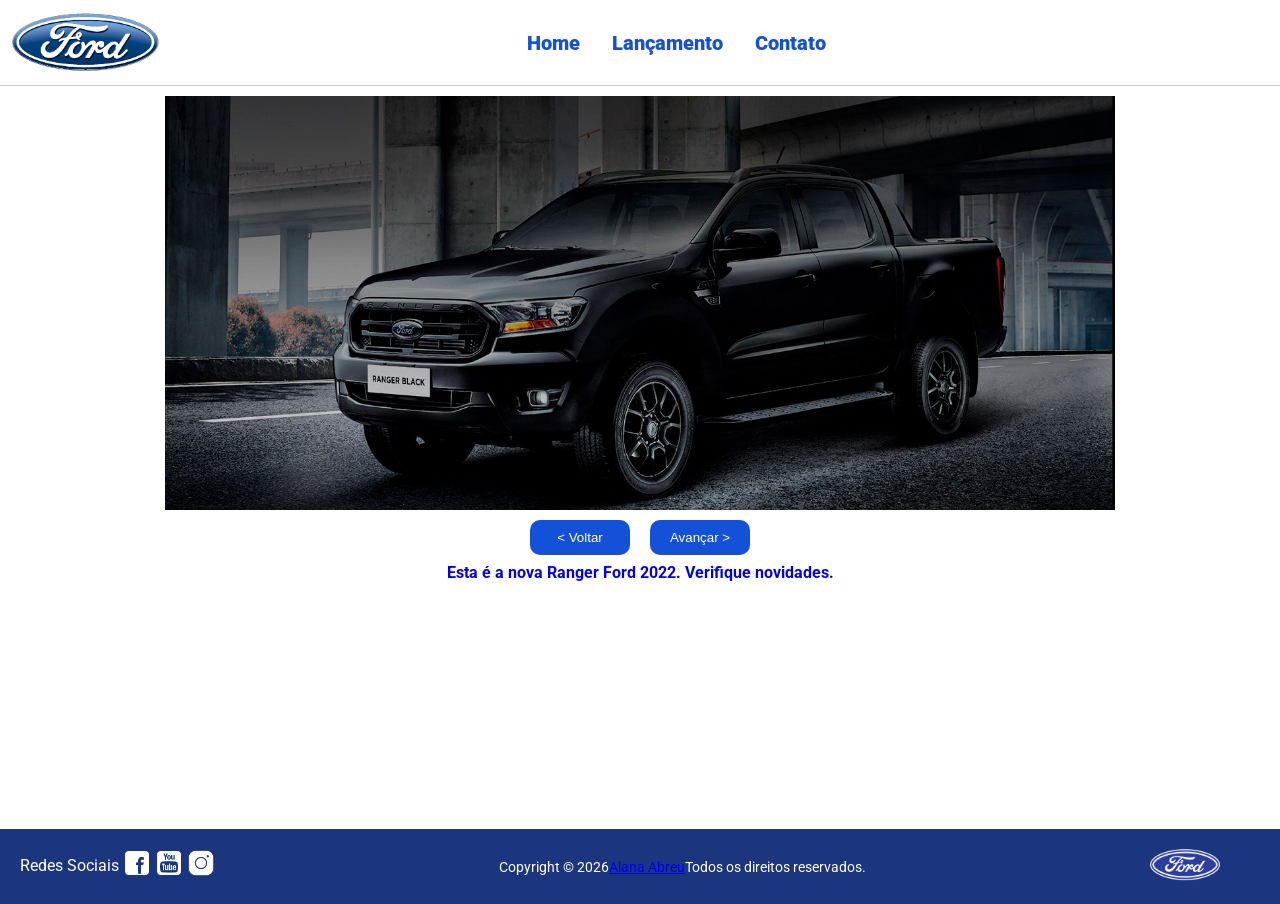
<file: index.html>
<!doctype html>
<html lang="pt-br">
  <head>
    <meta charset="UTF-8" />
    <meta http-equiv="X-UA-Compatible" content="IE=edge" />
    <meta name="viewport" content="width=device-width, initial-scale=1.0" />
    <title>Ford</title>
    <link href="css/reset.css" rel="stylesheet" />
    <link href="css/style.css" rel="stylesheet" />
    <script src="js/carousel.js"></script>
  </head>
  <body>
    <header>
      <div>
        <img src="img/logo-ford-256.png" width="150" class="logo" />
      </div>
      <nav>
        <ul>
          <li>
            <a href="index.html">Home</a>
          </li>
          <li>
            <a href="lancamento.html">Lançamento</a>
          </li>
          <li>
            <a href="contato.html">Contato</a>
          </li>
        </ul>
      </nav>
    </header>
    <main>
      <div id="carousel"></div>

      <div id="botoes-carrosel">
        <button id="voltar" onclick="Carousel.Previous()">< Voltar</button>
        <button id="avancar" onclick="Carousel.Next()">Avançar ></button>
      </div>
      <div id="carousel-title"></div>
      <script>
        //insert each image on carousel
        carouselArr.push(
          new Carousel(
            "imagem_1.jpg",
            "Esta é a nova Ranger Ford 2022. Verifique novidades.",
            "lancamento.html",
          ),
        );
        carouselArr.push(
          new Carousel("imagem_2.jpg", "Ford a nossa história", "#"),
        );
        carouselArr.push(
          new Carousel(
            "imagem_3.jpg",
            "Nova Ford Bronco Sport 2022",
            "lancamento.html",
          ),
        );
        Carousel.Start(carouselArr);
      </script>
    </main>
    <footer>
      <nav id="social">
        <ul>
          <li><span class="redesociais">Redes Sociais</span></li>
          <li>
            <a href="#" title="Facebook"><img src="img/facebook-50.png" /></a>
          </li>
          <li>
            <a href="#" title="YouTube"
              ><img src="img/youtube-squared-50.png"
            /></a>
          </li>
          <li>
            <a href="#" title="Instagram"
              ><img src="img/instagram-logo-50.png"
            /></a>
          </li>
        </ul>
      </nav>
      <span class="copyrigth"
        >Copyright © 2026
        <a href="https://github.com/N1nh4" target="_blank" class="link-github">
          Alana Abreu
        </a>
        Todos os direitos reservados.</span
      >
      <div>
        <img src="img/ford-96.png" width="70" />
      </div>
    </footer>
  </body>
</html>
</file>
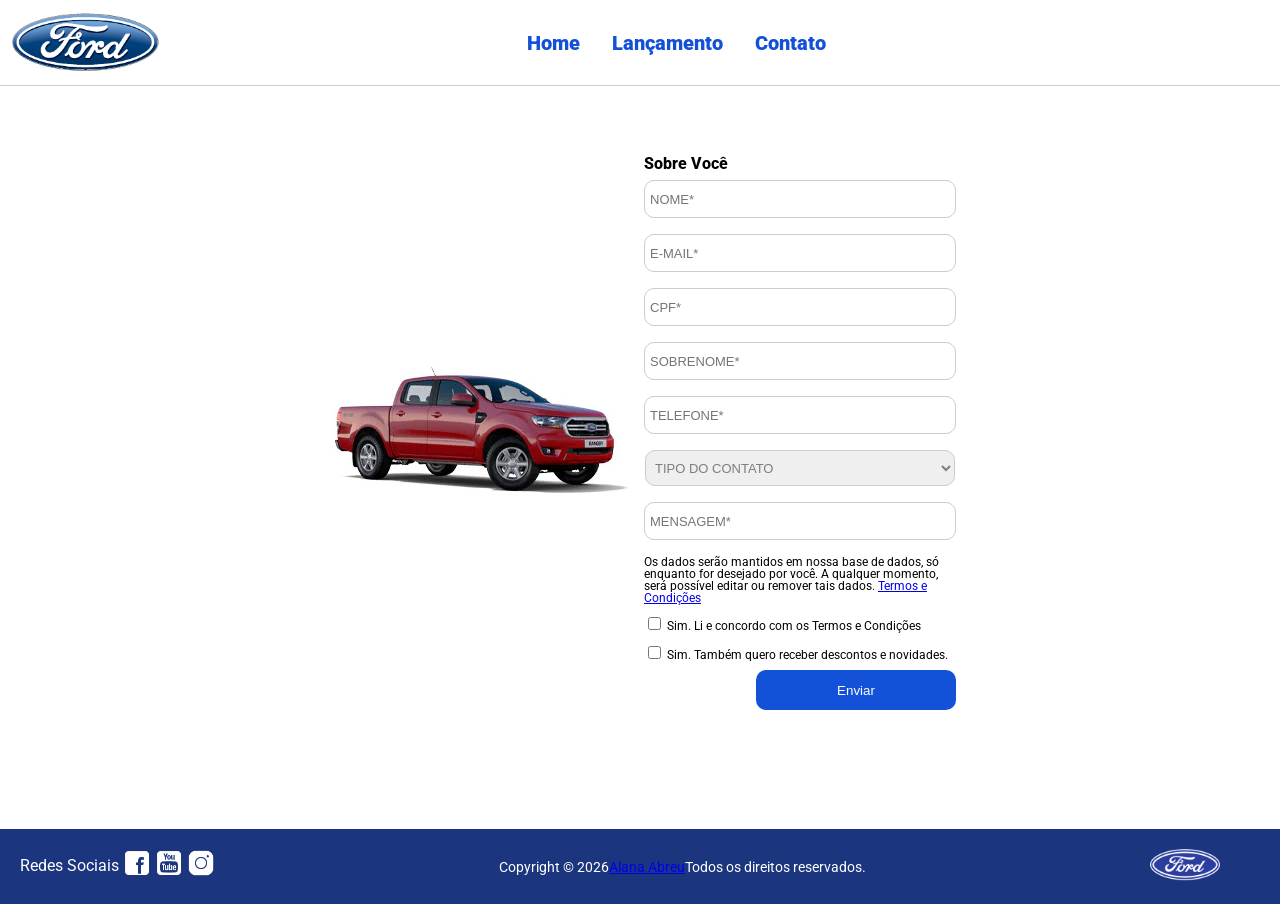
<file: contato.html>
<!doctype html>
<html lang="pt-br">
  <head>
    <meta charset="UTF-8" />
    <meta http-equiv="X-UA-Compatible" content="IE=edge" />
    <meta name="viewport" content="width=device-width, initial-scale=1.0" />
    <title>Ford</title>
    <link href="css/reset.css" rel="stylesheet" />
    <link href="css/style.css" rel="stylesheet" />
    <link href="css/form.css" rel="stylesheet" />
    <script src="js/form.js"></script>
  </head>
  <body>
    <header>
      <div>
        <img src="img/logo-ford-256.png" width="150" class="logo" />
      </div>
      <nav>
        <ul>
          <li>
            <a href="index.html">Home</a>
          </li>
          <li>
            <a href="lancamento.html">Lançamento</a>
          </li>
          <li>
            <a href="contato.html">Contato</a>
          </li>
        </ul>
      </nav>
    </header>
    <main>
      <div class="forms">
        <div id="car">
          <img src="img/xls 2.2 diesel.jpg" />
        </div>
        <div id="formulario">
          <div id="titulo-sobre">
            <h2 class="titulo">Sobre Você</h2>
          </div>
          <form
            id="fordform"
            onsubmit="
              event.preventDefault();
              Post(this);
              Enviar();
            "
          >
            <input
              id="nomeid"
              type="text"
              name="nome"
              placeholder="NOME*"
              class="fordform"
              required
            />
            <input
              type="text"
              name="email"
              placeholder="E-MAIL*"
              class="fordform"
              required
            />
            <input
              type="text"
              name="cpf"
              placeholder="CPF*"
              class="fordform"
              required
            />
            <input
              type="text"
              name="sobrenome"
              placeholder="SOBRENOME*"
              class="fordform"
              required
            />
            <input
              type="text"
              name="telefone"
              placeholder="TELEFONE*"
              class="fordform"
              required
            />
            <select name="contato" class="fordform" required>
              <option disabled selected>TIPO DO CONTATO</option>
              <option>Elogio</option>
              <option>Reclamação</option>
              <option>Solicitação</option>
            </select>
            <input
              type="text"
              name="mensagem"
              placeholder="MENSAGEM*"
              class="fordform"
              required
            />
            <div class="msg">
              <span>
                Os dados serão mantidos em nossa base de dados, só enquanto for
                desejado por você. A qualquer momento, será possível editar ou
                remover tais dados.
                <a
                  href="https://www.ford.com.br/politica-de-privacidade/
              "
                  target="_blank"
                  >Termos e Condições</a
                >
              </span>
              <span>
                <input type="checkbox" name="termos" required />
                Sim. Li e concordo com os Termos e Condições
              </span>
              <span>
                <input type="checkbox" name="termos" />
                Sim. Também quero receber descontos e novidades.
              </span>
            </div>
            <div id="botao-enviar"><button type="submit">Enviar</button></div>
          </form>
        </div>
      </div>
    </main>
    <footer>
      <nav id="social">
        <ul>
          <li><span class="redesociais">Redes Sociais</span></li>
          <li>
            <a href="#" title="Facebook"><img src="img/facebook-50.png" /></a>
          </li>
          <li>
            <a href="#" title="YouTube"
              ><img src="img/youtube-squared-50.png"
            /></a>
          </li>
          <li>
            <a href="#" title="Instagram"
              ><img src="img/instagram-logo-50.png"
            /></a>
          </li>
        </ul>
      </nav>
      <span class="copyrigth"
        >Copyright © 2026
        <a href="https://github.com/N1nh4" target="_blank" class="link-github">
          Alana Abreu
        </a>
        Todos os direitos reservados.</span
      >
      <div>
        <img src="img/ford-96.png" width="70" />
      </div>
    </footer>
  </body>
</html>
</file>
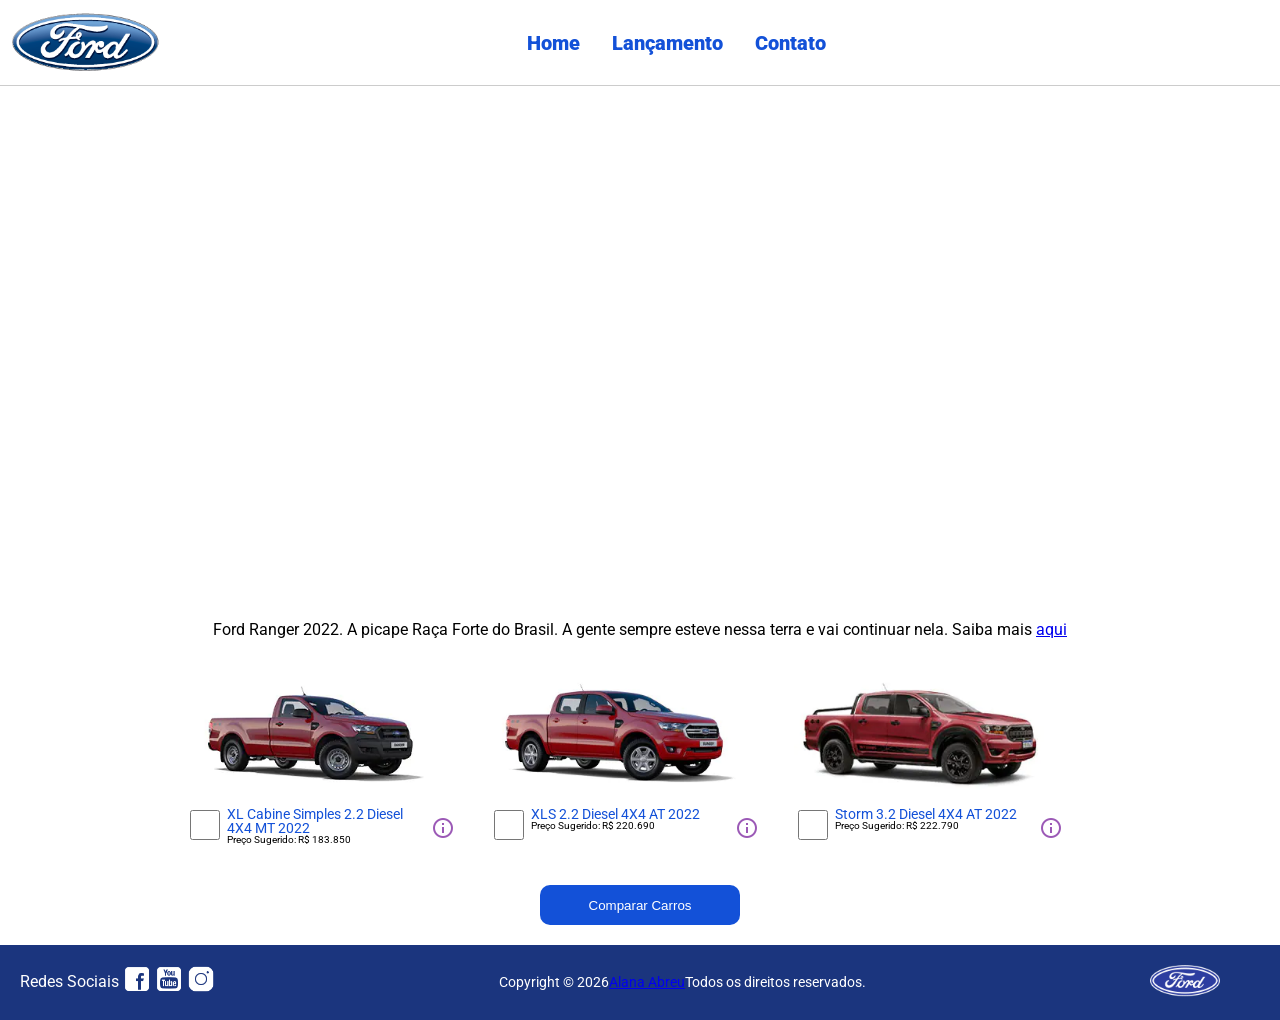
<file: lancamento.html>
<!doctype html>
<html lang="pt-br">
  <head>
    <meta charset="UTF-8" />
    <meta http-equiv="X-UA-Compatible" content="IE=edge" />
    <meta name="viewport" content="width=device-width, initial-scale=1.0" />
    <title>Ford</title>
    <link href="css/reset.css" rel="stylesheet" />
    <link href="css/style.css" rel="stylesheet" />
    <link href="css/lancamento.css" rel="stylesheet" />
    <script src="js/compare.js"></script>
  </head>
  <body>
    <header>
      <div>
        <img src="img/logo-ford-256.png" width="150" class="logo" />
      </div>
      <nav>
        <ul>
          <li>
            <a href="index.html">Home</a>
          </li>
          <li>
            <a href="lancamento.html">Lançamento</a>
          </li>
          <li>
            <a href="contato.html">Contato</a>
          </li>
        </ul>
      </nav>
    </header>
    <main>
      <div class="video">
        <iframe
          style="
            display: block;
            margin-left: auto;
            margin-right: auto;
            width: 100%;
            height: 500px;
          "
          src="https://www.youtube-nocookie.com/embed/vQsryuNmsL0?controls=0&autoplay=1&modestbranding=0&loop=1&mute=1&rel=0&hd=1"
          title="YouTube video player"
          frameborder="0"
          allow="
            accelerometer;
            autoplay;
            clipboard-write;
            encrypted-media;
            gyroscope;
            picture-in-picture;
          "
          allowfullscreen
        ></iframe>
        <p class="paragrafo">
          Ford Ranger 2022. A picape Raça Forte do Brasil. A gente sempre esteve
          nessa terra e vai continuar nela. Saiba mais
          <a href="https://www.youtube.com/watch?v=vQsryuNmsL0"> aqui</a>
        </p>
      </div>
      <div>
        <ul class="modelcars">
          <li>
            <img src="img/XL Cabine.jpg" class="photocar" />
            <div class="infocar">
              <div>
                <input
                  type="checkbox"
                  value="car1"
                  class="checkbox"
                  onchange="
                    SetCarToCompare(
                      this,
                      new Car(
                        'XL Cabine Simples 2.2 Diesel 4X4 MT 2022',
                        183850,
                        511,
                        1821,
                        232,
                        1234,
                        2.2,
                        160,
                        1420,
                        'Aço Estampado 16',
                        'img/XL Cabine.jpg',
                      ),
                    )
                  "
                />
              </div>
              <div class="info">
                <span class="textmodel"
                  >XL Cabine Simples 2.2 Diesel 4X4 MT 2022</span
                >
                <span class="textprice">Preço Sugerido: R$ 183.850</span>
              </div>
              <div>
                <img src="img/info.png" />
              </div>
            </div>
          </li>
          <li>
            <img src="img/xls 2.2 diesel.jpg" class="photocar" />
            <div class="infocar">
              <div>
                <input
                  type="checkbox"
                  value="car1"
                  class="checkbox"
                  onchange="
                    SetCarToCompare(
                      this,
                      new Car(
                        'XLS 2.2 Diesel 4X4 AT 2022',
                        220690,
                        511,
                        1821,
                        232,
                        1076,
                        2.2,
                        160,
                        1180,
                        'Aço Estampado 16',
                        'img/xls 2.2 diesel.jpg',
                      ),
                    )
                  "
                />
              </div>
              <div class="info">
                <span class="textmodel">XLS 2.2 Diesel 4X4 AT 2022</span>
                <span class="textprice">Preço Sugerido: R$ 220.690</span>
              </div>
              <div>
                <img src="img/info.png" />
              </div>
            </div>
          </li>
          <li>
            <img src="img/storm.jpg" class="photocar" />
            <div class="infocar">
              <div>
                <input
                  type="checkbox"
                  value="car1"
                  class="checkbox"
                  onchange="
                    SetCarToCompare(
                      this,
                      new Car(
                        'Storm 3.2 Diesel 4X4 AT 2022',
                        222790,
                        511,
                        1821,
                        232,
                        1040,
                        3.2,
                        200,
                        1180,
                        'Liga Leve 17',
                        'img/storm.jpg',
                      ),
                    )
                  "
                />
              </div>
              <div class="info">
                <span class="textmodel">Storm 3.2 Diesel 4X4 AT 2022</span>
                <span class="textprice">Preço Sugerido: R$ 222.790</span>
              </div>
              <div>
                <img src="img/info.png" />
              </div>
            </div>
          </li>
        </ul>
      </div>
      <div style="text-align: center; padding-bottom: 20px">
        <button
          type="button"
          style="height: 40px; width: 200px"
          onclick="ShowCompare()"
        >
          Comparar Carros
        </button>
      </div>
    </main>
    <footer>
      <nav id="social">
        <ul>
          <li><span class="redesociais">Redes Sociais</span></li>
          <li>
            <a href="#" title="Facebook"><img src="img/facebook-50.png" /></a>
          </li>
          <li>
            <a href="#" title="YouTube"
              ><img src="img/youtube-squared-50.png"
            /></a>
          </li>
          <li>
            <a href="#" title="Instagram"
              ><img src="img/instagram-logo-50.png"
            /></a>
          </li>
        </ul>
      </nav>
      <span class="copyrigth"
        >Copyright © 2026
        <a href="https://github.com/N1nh4" target="_blank" class="link-github">
          Alana Abreu
        </a>
        Todos os direitos reservados.</span
      >
      <div>
        <img src="img/ford-96.png" width="70" />
      </div>
    </footer>
    <div id="compare">
      <table>
        <tbody>
          <tr>
            <td>&nbsp;</td>
            <td><img id="compare_image_0" width="200" /></td>
            <td><img id="compare_image_1" width="200" /></td>
          </tr>
          <tr>
            <td>Modelo</td>
            <td id="compare_modelo_0"></td>
            <td id="compare_modelo_1"></td>
          </tr>
          <tr>
            <td>Altura da ca&ccedil;amba (mm)</td>
            <td id="compare_alturacacamba_0"></td>
            <td id="compare_alturacacamba_1"></td>
          </tr>
          <tr>
            <td>Altura do ve&iacute;culo (mm)</td>
            <td id="compare_alturaveiculo_0"></td>
            <td id="compare_alturaveiculo_1"></td>
          </tr>
          <tr>
            <td>Altura livre do solo (mm)</td>
            <td id="compare_alturasolo_0"></td>
            <td id="compare_alturasolo_1"></td>
          </tr>
          <tr>
            <td>Capacidade de carga (Kg)</td>
            <td id="compare_capacidadecarga_0"></td>
            <td id="compare_capacidadecarga_1"></td>
          </tr>
          <tr>
            <td>Motor</td>
            <td id="compare_motor_0"></td>
            <td id="compare_motor_1"></td>
          </tr>
          <tr>
            <td>Pot&ecirc;ncia (cv)</td>
            <td id="compare_potencia_0"></td>
            <td id="compare_potencia_1"></td>
          </tr>
          <tr>
            <td>Volume de ca&ccedil;amba (L)</td>
            <td id="compare_volumecacamba_0"></td>
            <td id="compare_volumecacamba_1"></td>
          </tr>
          <tr>
            <td>Roda</td>
            <td id="compare_roda_0"></td>
            <td id="compare_roda_1"></td>
          </tr>
          <tr>
            <td>Pre&ccedil;o</td>
            <td id="compare_preco_0"></td>
            <td id="compare_preco_1"></td>
          </tr>
        </tbody>
      </table>
      <div style="text-align: center; padding-bottom: 20px">
        <button
          type="button"
          style="height: 40px; width: 200px"
          onclick="HideCompare()"
        >
          Fechar
        </button>
      </div>
    </div>
  </body>
</html>
</file>
<file: css/style.css>
@import url("https://fonts.googleapis.com/css2?family=Roboto:wght@300&display=swap");

body {
  background: #ffffff;
  height: 100%;
  font-family: "Roboto", sans-serif;
}

html {
  height: 100%;
}

div#carousel {
  display: flex;
  justify-content: center;
  height: 46vh;
  width: 100%;
  max-height: 628px;
  -webkit-transition: all 0.3s ease-in-out;
  -moz-transition: all 0.3s ease-in-out;
  transition: all 0.3s ease-in-out;
}

#carousel-link {
  display: flex;
  justify-content: center;
  width: 100%;
  height: 46vh;
}

div#carousel-title a {
  text-decoration: none;
}

div#carousel-title {
  display: block;
  text-align: center;
  margin-top: 10px;
  margin-bottom: 10px;
  font-weight: bold;
}

header ul {
  text-align: center;
  margin-left: auto;
  margin-right: auto;
  display: block;
}

ul {
  display: inline-block;
}

header {
  background: #ffffff;
  border-bottom: 1px solid #ccc;
  margin-bottom: 10px;
  padding: 10px;
}

header div {
  display: inline;
  vertical-align: middle;
}

header nav {
  display: inline-block;
  vertical-align: middle;
  width: 80vw;
}

header nav a {
  color: #1351d8;
  font-size: 20px;
  text-decoration: none;
  font-weight: 900;
  margin-left: 14px;
  margin-right: 14px;
}

header nav a:hover {
  color: #1b357e;
  text-decoration: none;
  font-weight: 900;
}

nav li {
  display: inline;
  list-style: none;
}

main {
  min-height: calc(100% - 167px);
}

#voltar {
  padding: 10px;
  width: 100px;
}

#avancar {
  padding: 10px;
  width: 100px;
}

#botoes-carrosel {
  display: flex;
  justify-content: center;
  gap: 20px;
  margin-top: 10px;
}

nav#social {
  display: inline;
}

nav#social ul img {
  width: 28px;
}

span.redesociais {
  color: #ffffff;
  vertical-align: super;
}

footer {
  display: flex;
  justify-content: space-between;
  background: #1b357e;
  padding: 20px;
}

footer div {
  display: inline;
  float: right;
  margin-right: 40px;
}

span.copyrigth {
  display: flex;
  align-items: center;
  justify-content: center;
  color: #ffffff;
  font-size: 14px;
}

button:hover {
  background: #1b357e;
}
button {
  background: #1351d8;
  color: #fff;
  border: 0px;
  border-radius: 10px;
  cursor: pointer;
}
</file>
<file: css/form.css>
.fordform {
  display: block;
  width: 300px;
  border: 1px solid #cccccc;
  border-radius: 10px;
  height: 26px;
  margin: 8px;
  font-size: 13px;
  padding: 5px;
}

select.fordform {
  width: 310px;
  height: 36px;
  color: #807d7d;
}

input:focus-visible {
  outline: none;
}

select:focus-visible {
  outline: none;
}

main div {
  display: inline-block;
  vertical-align: top;
  text-align: left;
  padding-top: 30px;
  padding-bottom: 30px;
}

.forms {
  display: flex;
  justify-content: center;
  align-items: center;
}

#formulario {
  display: flex;
  flex-direction: column;
  justify-content: center;
  align-items: center;
}

#fordform {
  display: flex;
  flex-direction: column;
  justify-content: center;
  align-items: center;
  width: min-content;
}

#car {
  display: flex;
  justify-content: start;
  align-items: start;
  height: stretch;
}

#titulo-sobre {
  display: flex;
  justify-content: start;
  align-items: start;
  width: 100%;
  padding: 0px;
}

.msg {
  padding: 0px;
  margin: 8px;
  display: flex;
  flex-direction: column;
  font-size: 12px;
  text-align: left;
  gap: 10px;
}

#botao-enviar {
  display: flex;
  justify-content: end;
  align-items: end;
  width: 100%;
  padding: 0px;
}

h2 {
  text-align: left;
  font-weight: 800;
}

button {
  width: 200px;
  height: 40px;
  margin-right: 8px;
  float: right;
}

.titulo {
  margin-left: 8px;
}
</file>
<file: css/lancamento.css>
ul.modelcars {
  display: block;
  text-align: center;
  margin-bottom: 40px;
}

ul.modelcars li {
  display: inline-block;
  text-align: left;
  width: 300px;
  vertical-align: top;
}

img.photocar {
  display: block;
  width: 250px;
}

.checkbox {
  width: 30px;
  height: 30px;
  border: 1px solid #1b357e;
}

.infocar div {
  display: inline-block;
}

.info {
  width: 200px;
  vertical-align: top;
}

.textmodel {
  display: block;
  text-align: left;
  font-size: 14px;
  color: #1351d8;
}
.textprice {
  display: block;
  text-align: left;
  font-size: 10px;
}

table {
  border-collapse: collapse;
  width: 80%;
  margin-left: auto;
  margin-right: auto;
  margin-top: 2vh;
  margin-bottom: 10px;
}

.video {
  display: flex;
  flex-direction: column;
  justify-content: center;
  align-items: center;
}

.paragrafo {
  padding: 2%;
  margin: 0;
}

th,
td {
  text-align: left;
  padding: 8px;
}

td:nth-child(1) {
  font-weight: 700;
  width: 40%;
}

tr:nth-child(even) {
  background-color: #f2f2f2;
}

div#compare {
  position: absolute;
  display: none;
  width: 50vw;
  max-width: 800px;
  min-width: 400px;
  height: 90vh;
  max-height: 700px;
  min-height: 350px;
  background: #fff;
  top: calc(100vh - 80%);
  left: 25vw;
  border-radius: 10px;
  padding: 10px;
  -webkit-box-shadow: 1px 1px 6px 0px rgb(0 0 0 / 34%);
  box-shadow: 1px 1px 6px 0px rgb(0 0 0 / 34%);
}
</file>
